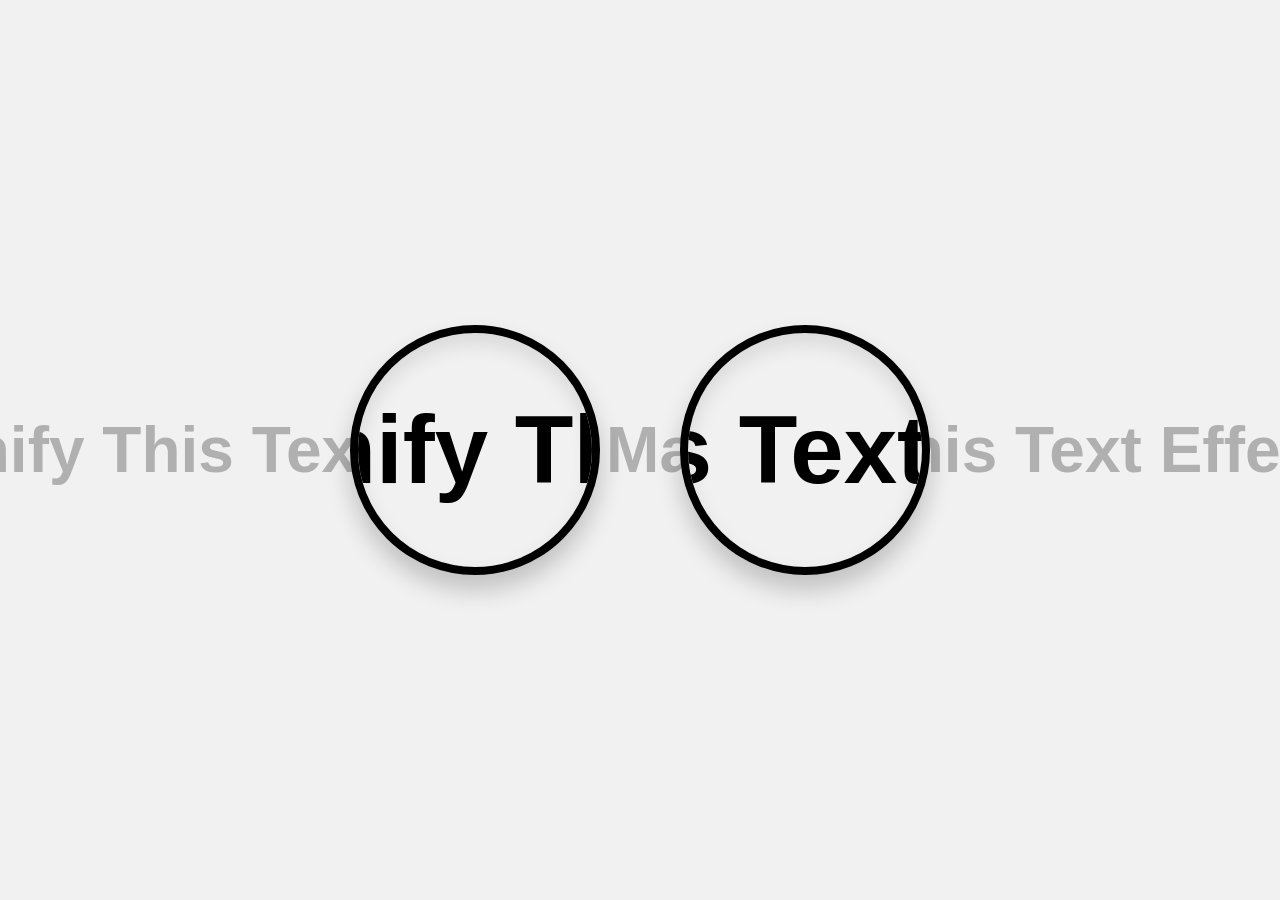
<file: text-magnify/index.html>
<!DOCTYPE html>
<html lang="en">

<head>
    <meta charset="UTF-8">
    <meta name="viewport" content="width=device-width, initial-scale=1.0">
    <title>Magnifying Glass Effects</title>
    <link rel="stylesheet" href="style.css">
</head>

<body>
    <section class="section">
        <div class="container">
            <div class="carousel">
                <div class="innerText">
                    <h1>Magnify This Text Effect</h1>
                    <h1>Magnify This Text Effect</h1>
                    <h1>Magnify This Text Effect</h1>
                </div>
                <div aria-hidden="true" class="innerText">
                    <h1>Magnify This Text Effect</h1>
                    <h1>Magnify This Text Effect</h1>
                    <h1>Magnify This Text Effect</h1>
                </div>
            </div>

            <div class="lenses">
                <div class="magnifier">
                    <div class="innerText magnify-track">
                        <h1>Magnify This Text Effect</h1>
                        <h1>Magnify This Text Effect</h1>
                        <h1>Magnify This Text Effect</h1>
                    </div>
                    <div aria-hidden="true" class="innerText magnify-track">
                        <h1>Magnify This Text Effect</h1>
                        <h1>Magnify This Text Effect</h1>
                        <h1>Magnify This Text Effect</h1>
                    </div>
                </div>
                
                <div class="magnifier">
                    <div class="innerText magnify-track">
                        <h1>Magnify This Text Effect</h1>
                        <h1>Magnify This Text Effect</h1>
                        <h1>Magnify This Text Effect</h1>
                    </div>
                    <div aria-hidden="true" class="innerText magnify-track">
                        <h1>Magnify This Text Effect</h1>
                        <h1>Magnify This Text Effect</h1>
                        <h1>Magnify This Text Effect</h1>
                    </div>
                </div>
            </div>
        </div>
    </section>

    <script src="https://cdnjs.cloudflare.com/ajax/libs/gsap/3.12.2/gsap.min.js"></script>
    <script src="script.js"></script>
</body>

</html>
</file>
<file: text-magnify/style.css>
* {
    margin: 0;
    padding: 0;
    box-sizing: border-box;
}

.section {
    height: 100vh;
    width: 100%;
    display: flex;
    flex-direction: column;
    justify-content: center;
    align-items: center;
}

.container {
    position: relative;
    display: flex;
    width: 100%;
    height: 100vh;
    flex-direction: column;
    justify-content: center;
    align-items: center;
    background-color: #f1f1f1;
    font-family: 'Poppins', sans-serif;
    overflow: hidden;
}

/* Background text container */
.carousel {
    width: 100%;
    display: flex;
    overflow: hidden; /* Hide scrollbar completely */
    position: absolute;
    top: 50%;
    transform: translateY(-50%);
}

.innerText {
    display: flex;
    gap: 2rem;
    white-space: nowrap;
    padding-right: 2rem;
    align-items: center;
}

/* Background text styling */
.carousel h1 {
    font-size: 4rem;
    color: #b0b0b0; /* Lighter color to look like background */
    font-weight: bold;
    user-select: none;
}

.lenses {
    width: 100%;
    position: absolute;
    top: 50%;
    left: 50%;
    transform: translate(-50%, -50%);
    display: flex;
    justify-content: center;
    align-items: center;
    gap: 5rem;
    pointer-events: none; /* Lets you click through the lenses */
}

.magnifier {
    width: 250px;
    height: 250px;
    border-radius: 50%;
    border: 8px solid #000000;
    background-color: #f1f1f1; /* Match background color */
    overflow: hidden;
    display: flex;
    align-items: center;
    box-shadow: 0 15px 25px rgba(0,0,0,0.2), inset 0 10px 20px rgba(0,0,0,0.1);
}

/* Magnified text styling */
.magnifier h1 {
    font-size: 6rem; /* Bigger size for the magnification effect */
    color: #000000;
    font-weight: bold;
    user-select: none;
}
</file>
